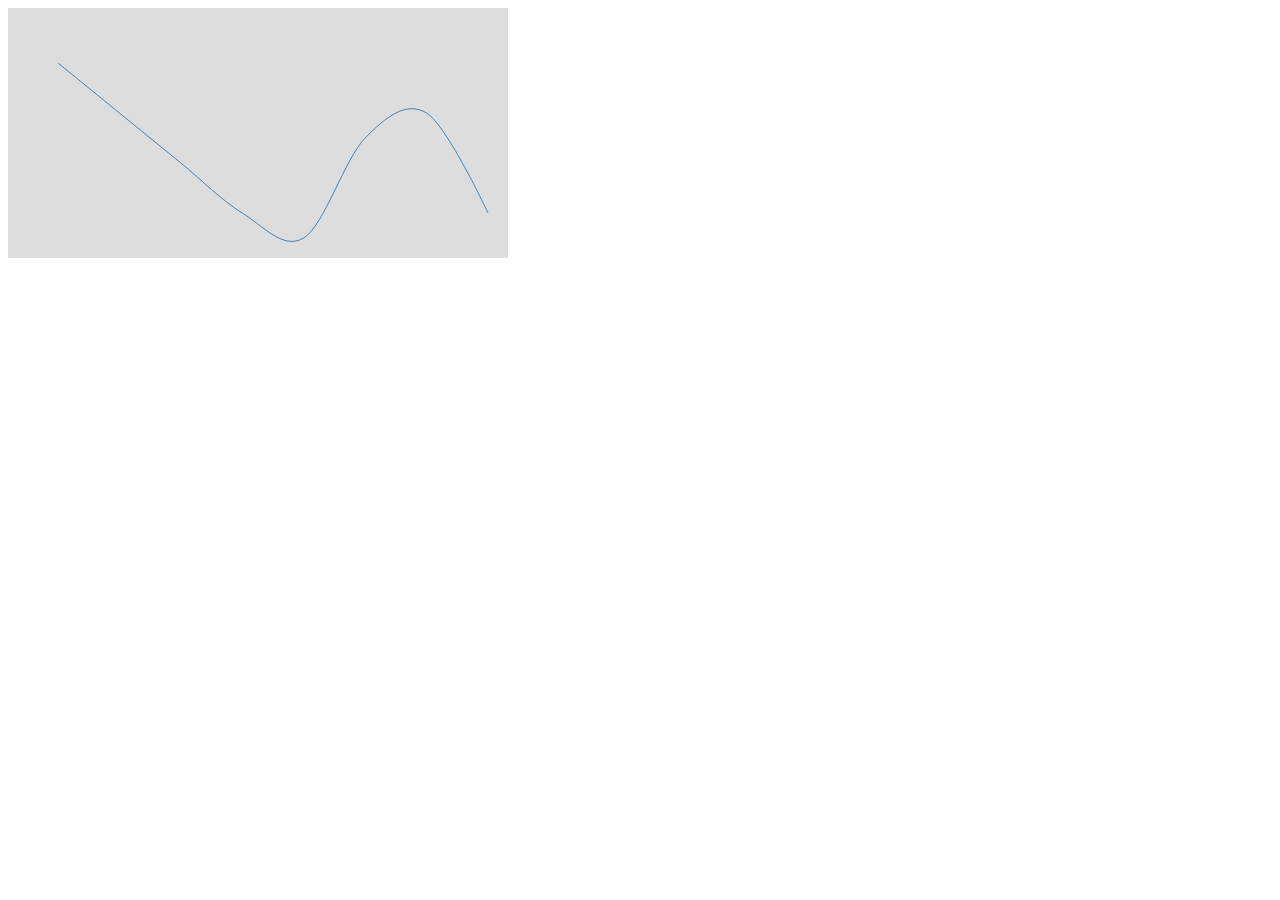
<file: index.html>
<!DOCTYPE html>
<html lang="en">
<head>
    <meta charset="UTF-8">

    <title></title>
    <link rel="stylesheet" href="css/style.css" media="screen" type="text/css">
</head>
<body>
    <div id="container"></div>

    <script src="d3/d3.min.js"></script>
    <script src="js/index.js"></script>
</body>
</html>
</file>
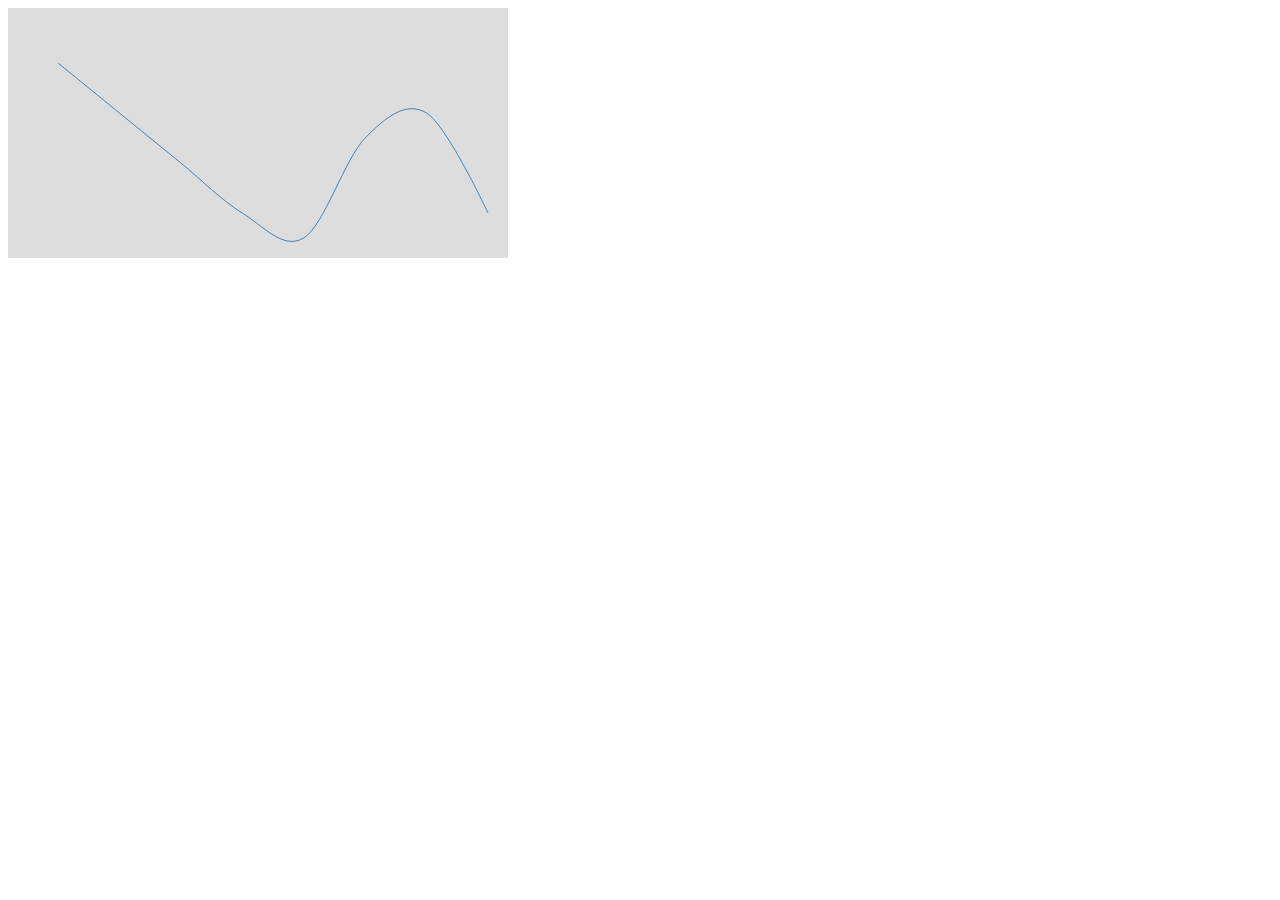
<file: area.html>
<!DOCTYPE html>
<html lang="en">
<head>
    <meta charset="UTF-8">

    <title></title>
    <link rel="stylesheet" href="css/style.css" media="screen" type="text/css">
</head>
<body>
<div id="container"></div>

<script src="d3/d3.min.js"></script>
<script src="js/index.js"></script>
</body>
</html>
</file>
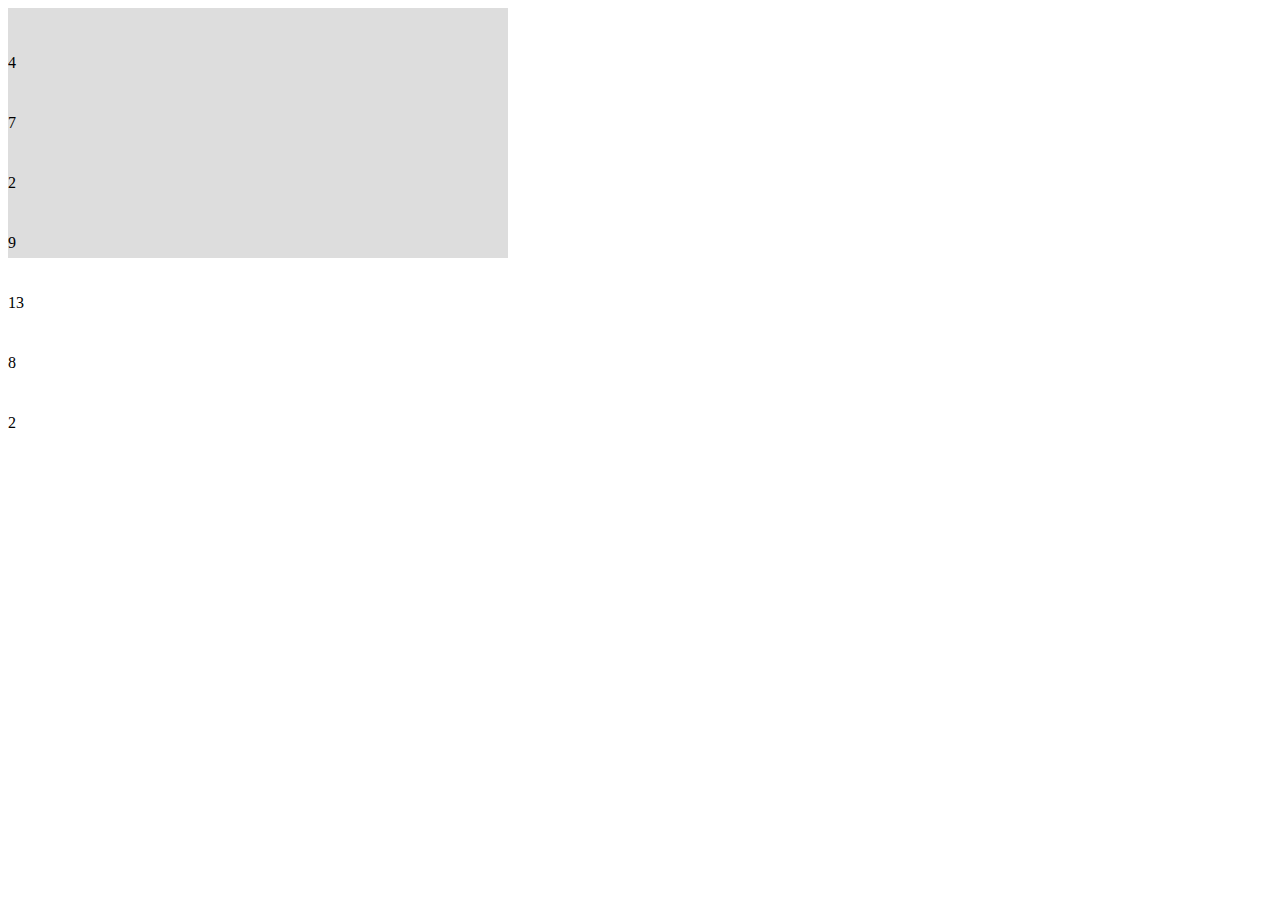
<file: horizontal-histogram.html>
<!DOCTYPE html>
<html lang="en">
<head>
    <meta charset="UTF-8">

    <title></title>
    <link rel="stylesheet" href="css/style.css" media="screen" type="text/css">
</head>
<body>
<div id="container"></div>

<script src="d3/d3.min.js"></script>
<script src="js/horizontal-histogram.js"></script>
</body>
</html>
</file>
<file: css/style.css>
#container {
    background: #ddd;
    width: 500px;
    height: 250px;
}

path {
    fill: none;
    stroke: #4682B4;
    stoke-width: 2;
}

.domain, .tick line{
    stroke: gray;
}
</file>
